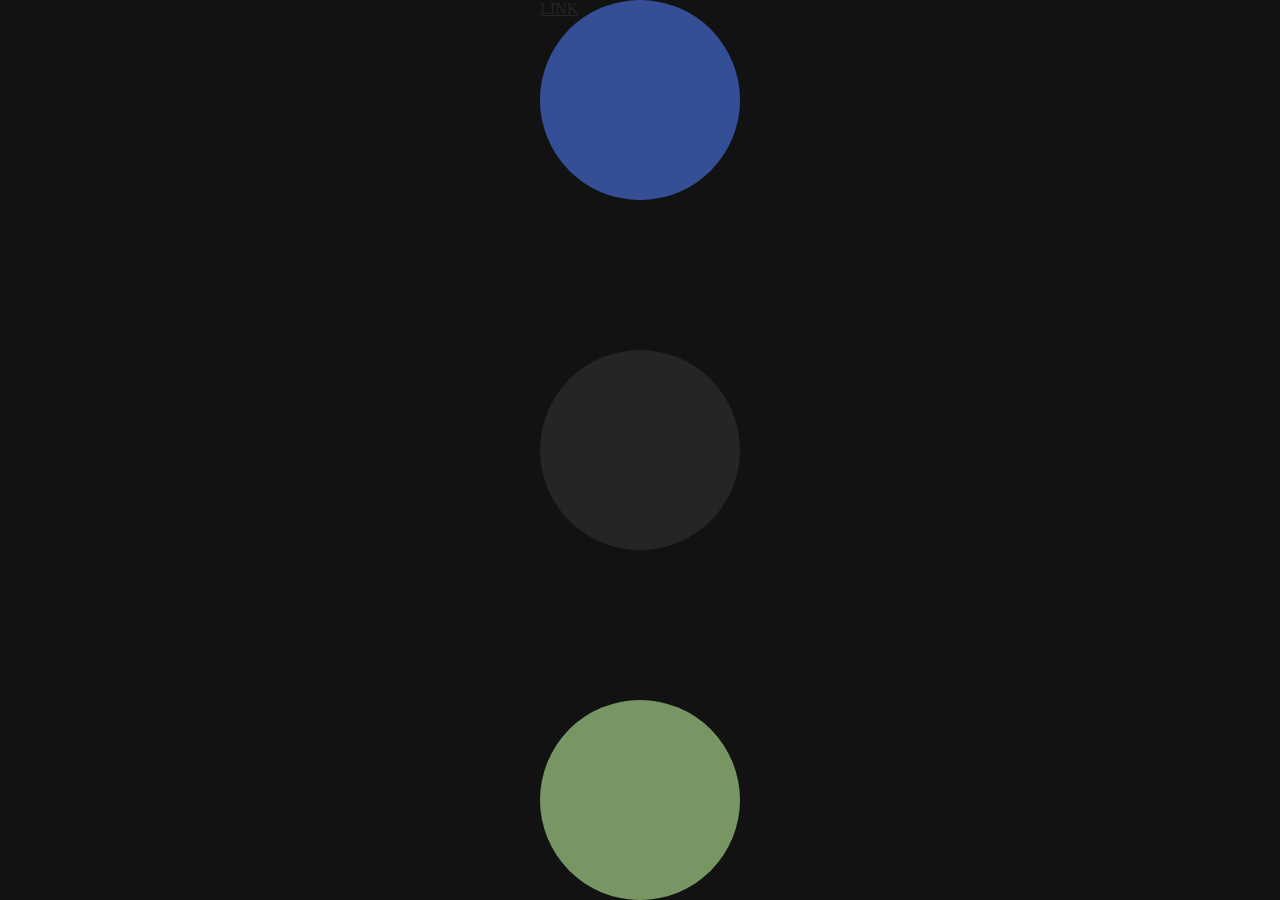
<file: Exemple/index.html>
<!DOCTYPE html>
<html lang="en">
<head>
    <meta charset="UTF-8">
    <meta http-equiv="X-UA-Compatible" content="IE=edge">
    <meta name="viewport" content="width=device-width, initial-scale=1.0">
    <title>SASS</title>
    <link rel="stylesheet" href="./CSS/style.css">
</head>
<body>
    <div class="bola1">
        <a href="#" class="link">
            LINK
        </a>
    </div>
    <div class="bola2"></div>
    <div class="bola3"></div>
</body>
</html>
</file>
<file: Exemple/CSS/style.css>
.bola1 {
  width: 200px;
  height: 200px;
  border-radius: 50%;
  background: #354f96;
}
.bola1 a {
  color: #252525;
}
.bola1:hover {
  background-color: #d3d3d3;
}

.bola2 {
  width: 200px;
  height: 200px;
  border-radius: 50%;
  background: #252525;
}

.bola3 {
  width: 200px;
  height: 200px;
  border-radius: 50%;
  background: #789564;
}

* {
  margin: 0;
  padding: 0;
  box-sizing: border-box;
}

body {
  display: flex;
  justify-content: space-between;
  align-items: center;
  flex-direction: column;
  width: 100%;
  height: 100vh;
  background: #121212;
}/*# sourceMappingURL=style.css.map */
</file>
